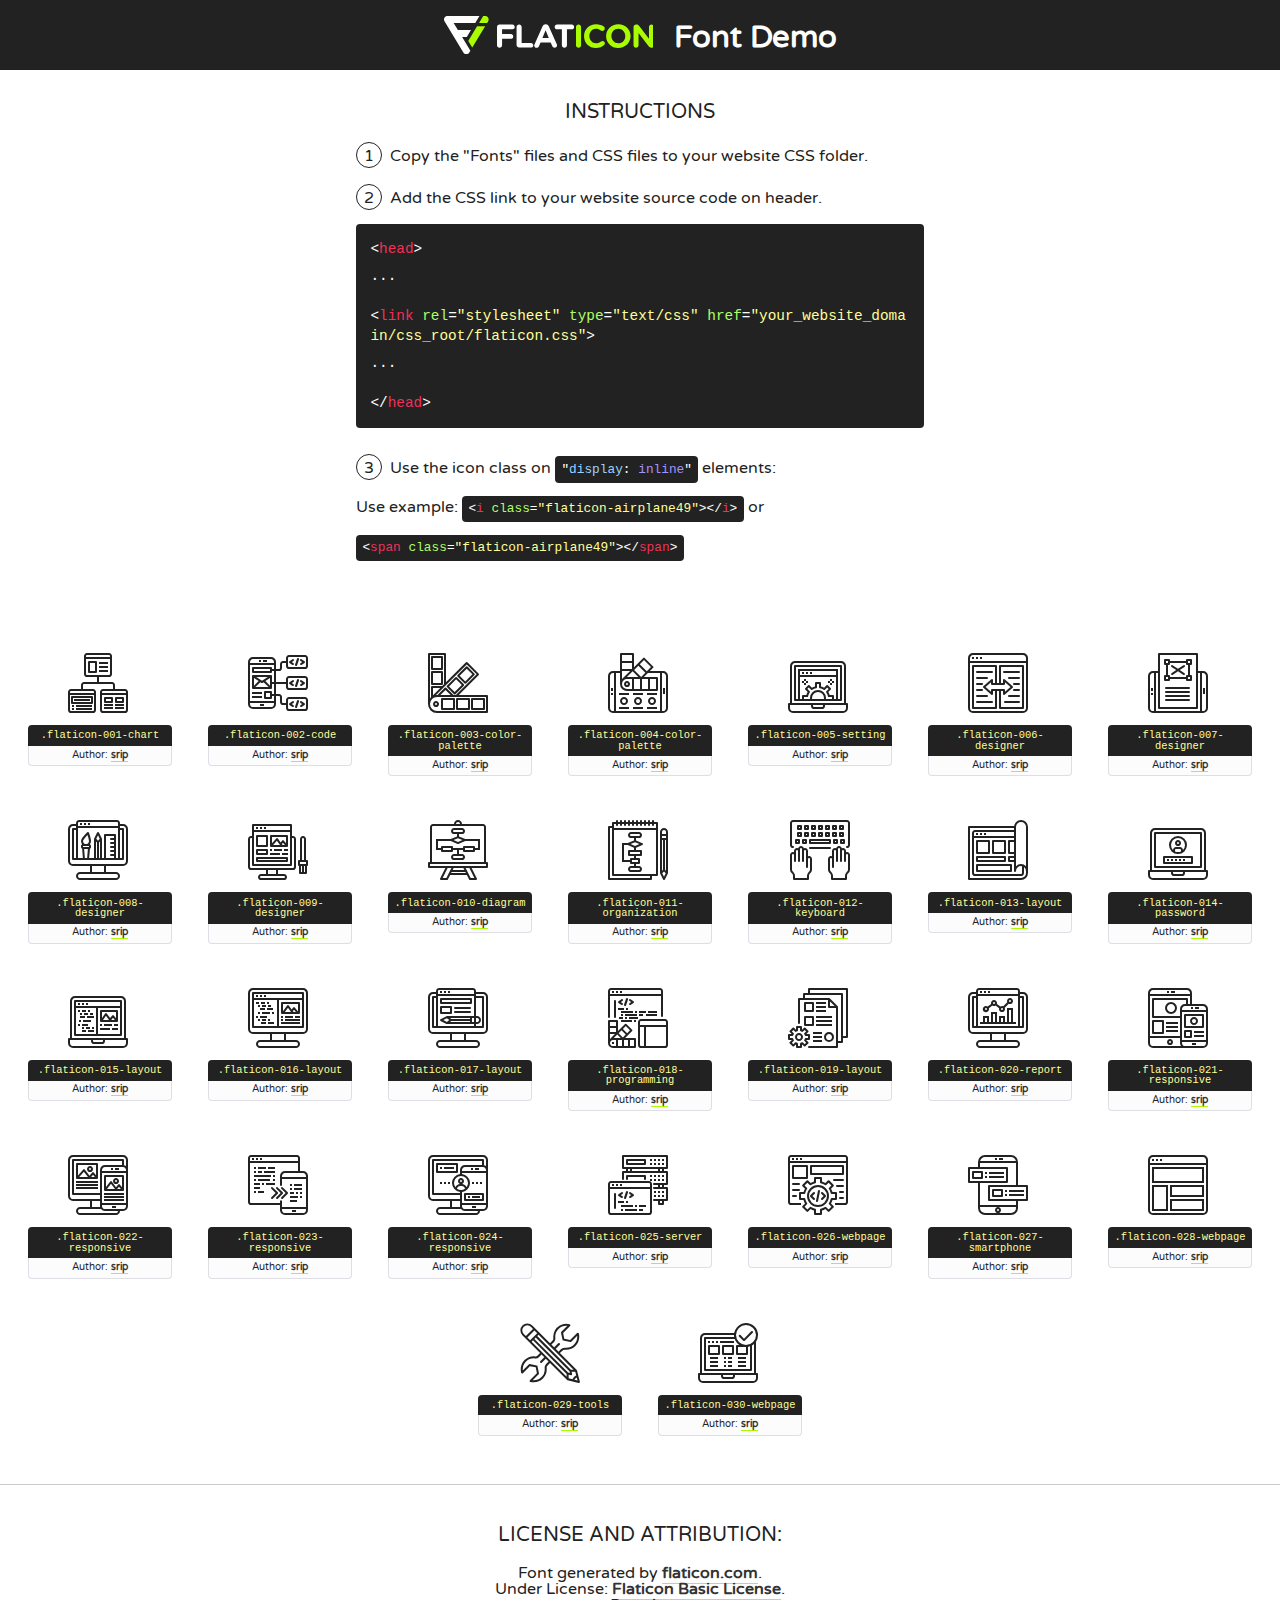
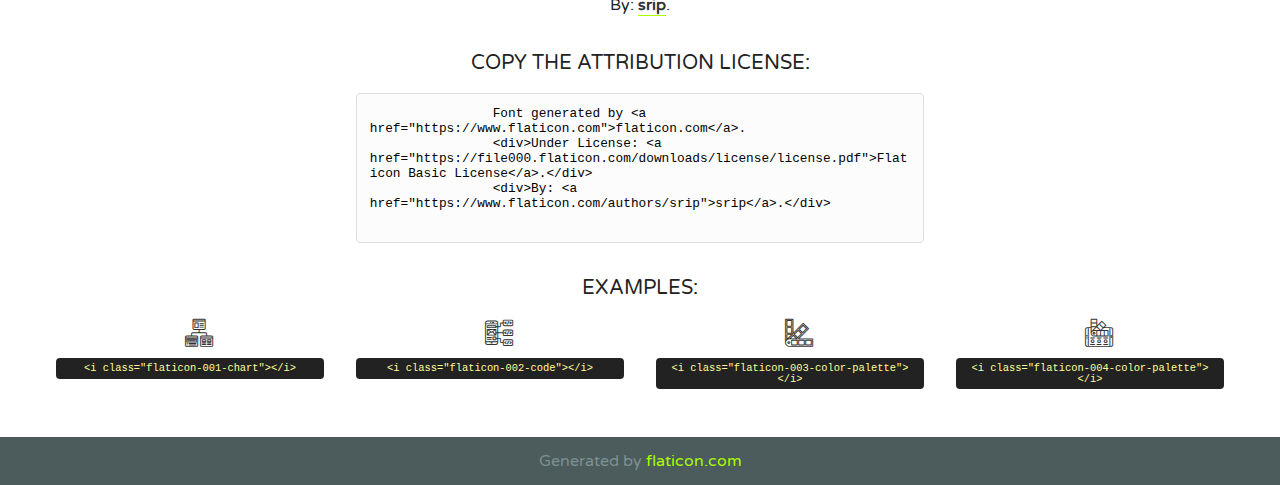
<file: iconos/2091267-web-design/font/flaticon.html>
<!DOCTYPE html>
<!--
  Flaticon icon font: Flaticon
  Creation date: 28/08/2019 06:58
-->
<html>
    <!DOCTYPE html>

    <head>
        <title>Flaticon WebFont</title>
        <link href="http://fonts.googleapis.com/css?family=Varela+Round" rel="stylesheet" type="text/css" />
        <link rel="stylesheet" type="text/css" href="flaticon.css">
        <meta charset="UTF-8">
        <style>
            html, body, div, span, applet, object, iframe,
            h1, h2, h3, h4, h5, h6, p, blockquote, pre,
            a, abbr, acronym, address, big, cite, code,
            del, dfn, em, img, ins, kbd, q, s, samp,
            small, strike, strong, sub, sup, tt, var,
            b, u, i, center,
            dl, dt, dd, ol, ul, li,
            fieldset, form, label, legend,
            table, caption, tbody, tfoot, thead, tr, th, td,
            article, aside, canvas, details, embed,
            figure, figcaption, footer, header, hgroup,
            menu, nav, output, ruby, section, summary,
            time, mark, audio, video {
                margin: 0;
                padding: 0;
                border: 0;
                font-size: 100%;
                font: inherit;
                vertical-align: baseline;
            }
            /* HTML5 display-role reset for older browsers */
            article, aside, details, figcaption, figure,
            footer, header, hgroup, menu, nav, section {
                display: block;
            }
            body {
                line-height: 1;
            }
            ol, ul {
                list-style: none;
            }
            blockquote, q {
                quotes: none;
            }
            blockquote:before, blockquote:after,
            q:before, q:after {
                content: '';
                content: none;
            }
            table {
                border-collapse: collapse;
                border-spacing: 0;
            }
            body {
                font-family: 'Varela Round', Helvetica, Arial, sans-serif;
                font-size: 16px;
                color: #222;
            }
            a {
                color: #333;
                border-bottom: 1px solid #a9fd00;
                font-weight: bold;
                text-decoration: none;
            }
            * {
                -moz-box-sizing: border-box;
                -webkit-box-sizing: border-box;
                box-sizing: border-box;
                margin: 0;
                padding: 0;
            }
            [class^="flaticon-"]:before, [class*=" flaticon-"]:before, [class^="flaticon-"]:after, [class*=" flaticon-"]:after {
                font-family: Flaticon;
                font-size: 30px;
                font-style: normal;
                margin-left: 20px;
                color: #333;
            }
            .wrapper {
                max-width: 600px;
                margin: auto;
                padding: 0 1em;
            }
            .title {
                font-size: 1.25em;
                text-align: center;
                margin-bottom: 1em;
                text-transform: uppercase;
            }
            header {
                text-align: center;
                background-color: #222;
                color: #fff;
                padding: 1em;
            }
            header .logo {
                width: 210px;
                height: 38px;
                display: inline-block;
                vertical-align: middle;
                margin-right: 1em;
                border: none;
            }
            header strong {
                font-size: 1.95em;
                font-weight: bold;
                vertical-align: middle;
                margin-top: 5px;
                display: inline-block;
            }
            .demo {
                margin: 2em auto;
                line-height: 1.25em;
            }
            .demo ul li {
                margin-bottom: 1em;
            }
            .demo ul li .num {
                color: #222;
                border-radius: 20px;
                display: inline-block;
                width: 26px;
                padding: 3px;
                height: 26px;
                text-align: center;
                margin-right: 0.5em;
                border: 1px solid #222;
            }
            .demo ul li code {
                background-color: #222;
                border-radius: 4px;
                padding: 0.25em 0.5em;
                display: inline-block;
                color: #fff;
                font-family: Consolas,Monaco,Lucida Console,Liberation Mono,DejaVu Sans Mono,Bitstream Vera Sans Mono,Courier New, monospace;
                font-weight: lighter;
                margin-top: 1em;
                font-size: 0.8em;
                word-break: break-all;
            }
            .demo ul li code.big {
                padding: 1em;
                font-size: 0.9em;
            }
            .demo ul li code .red {
                color: #EF3159;
            }
            .demo ul li code .green {
                color: #ACFF65;
            }
            .demo ul li code .yellow {
                color: #FFFF99;
            }
            .demo ul li code .blue {
                color: #99D3FF;
            }
            .demo ul li code .purple {
                color: #A295FF;
            }
            .demo ul li code .dots {
                margin-top: 0.5em;
                display: block;
            }
            #glyphs {
                border-bottom: 1px solid #ccc;
                padding: 2em 0;
                text-align: center;
            }
            .glyph {
                display: inline-block;
                width: 9em;
                margin: 1em;
                text-align: center;
                vertical-align: top;
                background: #FFF;
            }
            .glyph .glyph-icon {
                padding: 10px;
                display: block;
                font-family:"Flaticon";
                font-size: 64px;
                line-height: 1;
            }
            .glyph .glyph-icon:before {
                font-size: 64px;
                color: #222;
                margin-left: 0;
            }
            .class-name {
                font-size: 0.65em;
                background-color: #222;
                color: #fff;
                border-radius: 4px 4px 0 0;
                padding: 0.5em;
                color: #FFFF99;
                font-family: Consolas,Monaco,Lucida Console,Liberation Mono,DejaVu Sans Mono,Bitstream Vera Sans Mono,Courier New, monospace;
            }
            .author-name {
                font-size: 0.6em;
                background-color: #fcfcfd;
                border: 1px solid #DEDEE4;
                border-top: 0;
                border-radius: 0 0 4px 4px;
                padding: 0.5em;
            }
            .class-name:last-child {
                font-size: 10px;
                color:#888;
            }
            .class-name:last-child a {
                font-size: 10px;
                color:#555;
            }
            .class-name:last-child a:hover {
                color:#a9fd00;
            }
            .glyph > input {
                display: block;
                width: 100px;
                margin: 5px auto;
                text-align: center;
                font-size: 12px;
                cursor: text;
            }
            .glyph > input.icon-input {
                font-family:"Flaticon";
                font-size: 16px;
                margin-bottom: 10px;
            }
            .attribution .title {
                margin-top: 2em;
            }
            .attribution textarea {
                background-color: #fcfcfd;
                padding: 1em;
                border: none;
                box-shadow: none;
                border: 1px solid #DEDEE4;
                border-radius: 4px;
                resize: none;
                width: 100%;
                height: 150px;
                font-size: 0.8em;
                font-family: Consolas,Monaco,Lucida Console,Liberation Mono,DejaVu Sans Mono,Bitstream Vera Sans Mono,Courier New, monospace;
                -webkit-appearance: none;
            }
            .iconsuse {
                margin: 2em auto;
                text-align: center;
                max-width: 1200px;
            }
            .iconsuse:after {
                content: '';
                display: table;
                clear: both;
            }
            .iconsuse .image {
                float: left;
                width: 25%;
                padding: 0 1em;
            }
            .iconsuse .image p {
                margin-bottom: 1em;
            }
            .iconsuse .image span {
                display: block;
                font-size: 0.65em;
                background-color: #222;
                color: #fff;
                border-radius: 4px;
                padding: 0.5em;
                color: #FFFF99;
                margin-top: 1em;
                font-family: Consolas,Monaco,Lucida Console,Liberation Mono,DejaVu Sans Mono,Bitstream Vera Sans Mono,Courier New, monospace;
            }
            #footer {
                text-align: center;
                background-color: #4C5B5C;
                color: #7c9192;
                padding: 1em;
            }
            #footer a {
                border: none;
                color: #a9fd00;
                font-weight: normal;
            }
            @media (max-width: 960px) {
                .iconsuse .image {
                    width: 50%;
                }
            }
            @media (max-width: 560px) {
                .iconsuse .image {
                    width: 100%;
                }
            }
            .attrDiv {

            }
        </style>
        <link rel="stylesheet" href="flaticon.css">
    </head>

    <body class="characters-off">
        <header>
            <a href="https://www.flaticon.com" target="_blank" class="logo">
                <svg version="1.1" xmlns="http://www.w3.org/2000/svg" xmlns:xlink="http://www.w3.org/1999/xlink" xmlns:a="http://ns.adobe.com/AdobeSVGViewerExtensions/3.0/" viewBox="0 0 560.875 102.036" enable-background="new 0 0 560.875 102.036" xml:space="preserve">
                        <defs>
                        </defs>
                        <g>
                            <g class="letters">
                                <path fill="#ffffff" d="M141.596,29.675c0-3.777,2.985-6.767,6.764-6.767h34.438c3.426,0,6.15,2.728,6.15,6.15
                                c0,3.43-2.724,6.149-6.15,6.149h-27.674v13.091h23.719c3.429,0,6.151,2.724,6.151,6.15c0,3.43-2.723,6.149-6.151,6.149h-23.719
                                v17.574c0,3.773-2.986,6.761-6.764,6.761c-3.779,0-6.764-2.989-6.764-6.761V29.675z"></path>
                                <path fill="#ffffff" d="M193.844,29.149c0-3.781,2.985-6.767,6.764-6.767c3.776,0,6.763,2.985,6.763,6.767v42.957h25.039
                                c3.426,0,6.149,2.726,6.149,6.153c0,3.425-2.723,6.15-6.149,6.15h-31.802c-3.779,0-6.764-2.986-6.764-6.768V29.149z"></path>
                                <path fill="#ffffff" d="M241.891,75.71l21.438-48.407c1.492-3.341,4.215-5.357,7.906-5.357h0.792
                                c3.686,0,6.323,2.017,7.815,5.357l21.439,48.407c0.436,0.967,0.701,1.845,0.701,2.723c0,3.602-2.809,6.501-6.414,6.501
                                c-3.161,0-5.269-1.845-6.499-4.655l-4.132-9.661h-27.059l-4.301,10.102c-1.144,2.631-3.426,4.214-6.237,4.214
                                c-3.517,0-6.24-2.81-6.24-6.325C241.1,77.64,241.451,76.677,241.891,75.71z M279.932,58.666l-8.521-20.297l-8.526,20.297H279.932
                                z"></path>
                                <path fill="#ffffff" d="M314.864,35.387H301.86c-3.429,0-6.239-2.813-6.239-6.238c0-3.429,2.811-6.24,6.239-6.24h39.533
                                c3.426,0,6.237,2.811,6.237,6.24c0,3.425-2.811,6.238-6.237,6.238h-13.001v42.785c0,3.773-2.99,6.761-6.764,6.761
                                c-3.779,0-6.764-2.989-6.764-6.761V35.387z"></path>
                                <path fill="#A9FD00" d="M352.615,29.149c0-3.781,2.985-6.767,6.767-6.767c3.774,0,6.761,2.985,6.761,6.767v49.024
                                c0,3.773-2.987,6.761-6.761,6.761c-3.781,0-6.767-2.989-6.767-6.761V29.149z"></path>
                                <path fill="#A9FD00" d="M374.132,53.836v-0.179c0-17.481,13.178-31.801,32.065-31.801c9.22,0,15.459,2.458,20.557,6.238
                                c1.402,1.054,2.637,2.985,2.637,5.357c0,3.692-2.985,6.59-6.681,6.59c-1.845,0-3.071-0.702-4.044-1.319
                                c-3.776-2.813-7.729-4.393-12.562-4.393c-10.364,0-17.831,8.611-17.831,19.154v0.173c0,10.542,7.291,19.329,17.831,19.329
                                c5.715,0,9.492-1.756,13.359-4.834c1.049-0.874,2.458-1.491,4.039-1.491c3.429,0,6.325,2.813,6.325,6.236
                                c0,2.106-1.056,3.78-2.282,4.834c-5.539,4.834-12.036,7.733-21.878,7.733C387.572,85.464,374.132,71.493,374.132,53.836z"></path>
                                <path fill="#A9FD00" d="M433.009,53.836v-0.179c0-17.481,13.79-31.801,32.766-31.801c18.981,0,32.592,14.143,32.592,31.628v0.173
                                c0,17.483-13.785,31.807-32.769,31.807C446.625,85.464,433.009,71.32,433.009,53.836z M484.224,53.836v-0.179
                                c0-10.539-7.725-19.326-18.626-19.326c-10.893,0-18.449,8.611-18.449,19.154v0.173c0,10.542,7.73,19.329,18.626,19.329
                                C476.676,72.986,484.224,64.378,484.224,53.836z"></path>
                                <path fill="#A9FD00" d="M506.233,29.321c0-3.774,2.99-6.763,6.767-6.763h1.401c3.252,0,5.183,1.583,7.029,3.953l26.093,34.265
                                V29.059c0-3.692,2.99-6.677,6.681-6.677c3.683,0,6.671,2.985,6.671,6.677v48.934c0,3.78-2.987,6.765-6.764,6.765h-0.436
                                c-3.257,0-5.188-1.581-7.034-3.953l-27.056-35.492v32.944c0,3.687-2.985,6.676-6.678,6.676c-3.683,0-6.673-2.989-6.673-6.676
                                V29.321z"></path>
                            </g>
                            <g class="insignia">
                                <path fill="#ffffff" d="M48.372,56.137h12.517l11.156-18.537H37.186L25.688,18.539h57.825L94.668,0H9.271
                                C5.925,0,2.842,1.801,1.198,4.716c-1.644,2.907-1.593,6.482,0.134,9.343l50.38,83.501c1.678,2.781,4.689,4.476,7.938,4.476
                                c3.246,0,6.257-1.695,7.935-4.476l2.898-4.804L48.372,56.137z"></path>
                                <g class="i">
                                    <path fill="#A9FD00" d="M93.575,18.539h0.031v0.004l21.652,0.004l2.705-4.488c1.727-2.861,1.778-6.436,0.133-9.343
                                    C116.454,1.801,113.371,0,110.026,0h-5.294L93.575,18.539z"></path>
                                    <polygon fill="#A9FD00" points="88.291,27.356 64.725,66.486 75.519,84.404 109.942,27.356"></polygon>
                                </g>
                            </g>
                        </g>
                    </svg>
            </a>
            <strong>Font Demo</strong>
        </header>

        <section class="demo wrapper">
            <p class="title">Instructions</p>
            <ul>
                <li>
                    <span class="num">1</span>Copy the "Fonts" files and CSS files to your website CSS folder.
                </li>
                <li>
                    <span class="num">2</span>Add the CSS link to your website source code on header.
                    <code class="big">
                        &lt;<span class="red">head</span>&gt;
                        <br/><span class="dots">...</span>
                        <br/>&lt;<span class="red">link</span> <span class="green">rel</span>=<span class="yellow">"stylesheet"</span> <span class="green">type</span>=<span class="yellow">"text/css"</span> <span class="green">href</span>=<span class="yellow">"your_website_domain/css_root/flaticon.css"</span>&gt;
                        <br/><span class="dots">...</span>
                        <br/>&lt;/<span class="red">head</span>&gt;
                    </code>
                </li>

                <li>
                    <p>
                        <span class="num">3</span>Use the icon class on <code>"<span class="blue">display</span>:<span class="purple"> inline</span>"</code> elements:
                        <br />
                        Use example:
                        <code>
                            &lt;<span class="red">i</span> <span class="green">class</span>=<span class="yellow">&quot;flaticon-airplane49&quot;</span>&gt;&lt;/<span class="red">i</span>&gt;
                        </code> or
                        <code>&lt;<span class="red">span</span> <span class="green">class</span>=<span class="yellow">&quot;flaticon-airplane49&quot;</span>&gt;&lt;/<span class="red">span</span>&gt;</code>
                    </p>
                </li>
            </ul>
        </section>

        <section id="glyphs">
            
            <div class="glyph"><div class="glyph-icon flaticon-001-chart"></div>
                <div class="class-name">.flaticon-001-chart</div>
                <div class="author-name">Author: <a href="https://www.flaticon.com/authors/srip" title="srip">srip</a> </div>
            </div>
            
            <div class="glyph"><div class="glyph-icon flaticon-002-code"></div>
                <div class="class-name">.flaticon-002-code</div>
                <div class="author-name">Author: <a href="https://www.flaticon.com/authors/srip" title="srip">srip</a> </div>
            </div>
            
            <div class="glyph"><div class="glyph-icon flaticon-003-color-palette"></div>
                <div class="class-name">.flaticon-003-color-palette</div>
                <div class="author-name">Author: <a href="https://www.flaticon.com/authors/srip" title="srip">srip</a> </div>
            </div>
            
            <div class="glyph"><div class="glyph-icon flaticon-004-color-palette"></div>
                <div class="class-name">.flaticon-004-color-palette</div>
                <div class="author-name">Author: <a href="https://www.flaticon.com/authors/srip" title="srip">srip</a> </div>
            </div>
            
            <div class="glyph"><div class="glyph-icon flaticon-005-setting"></div>
                <div class="class-name">.flaticon-005-setting</div>
                <div class="author-name">Author: <a href="https://www.flaticon.com/authors/srip" title="srip">srip</a> </div>
            </div>
            
            <div class="glyph"><div class="glyph-icon flaticon-006-designer"></div>
                <div class="class-name">.flaticon-006-designer</div>
                <div class="author-name">Author: <a href="https://www.flaticon.com/authors/srip" title="srip">srip</a> </div>
            </div>
            
            <div class="glyph"><div class="glyph-icon flaticon-007-designer"></div>
                <div class="class-name">.flaticon-007-designer</div>
                <div class="author-name">Author: <a href="https://www.flaticon.com/authors/srip" title="srip">srip</a> </div>
            </div>
            
            <div class="glyph"><div class="glyph-icon flaticon-008-designer"></div>
                <div class="class-name">.flaticon-008-designer</div>
                <div class="author-name">Author: <a href="https://www.flaticon.com/authors/srip" title="srip">srip</a> </div>
            </div>
            
            <div class="glyph"><div class="glyph-icon flaticon-009-designer"></div>
                <div class="class-name">.flaticon-009-designer</div>
                <div class="author-name">Author: <a href="https://www.flaticon.com/authors/srip" title="srip">srip</a> </div>
            </div>
            
            <div class="glyph"><div class="glyph-icon flaticon-010-diagram"></div>
                <div class="class-name">.flaticon-010-diagram</div>
                <div class="author-name">Author: <a href="https://www.flaticon.com/authors/srip" title="srip">srip</a> </div>
            </div>
            
            <div class="glyph"><div class="glyph-icon flaticon-011-organization"></div>
                <div class="class-name">.flaticon-011-organization</div>
                <div class="author-name">Author: <a href="https://www.flaticon.com/authors/srip" title="srip">srip</a> </div>
            </div>
            
            <div class="glyph"><div class="glyph-icon flaticon-012-keyboard"></div>
                <div class="class-name">.flaticon-012-keyboard</div>
                <div class="author-name">Author: <a href="https://www.flaticon.com/authors/srip" title="srip">srip</a> </div>
            </div>
            
            <div class="glyph"><div class="glyph-icon flaticon-013-layout"></div>
                <div class="class-name">.flaticon-013-layout</div>
                <div class="author-name">Author: <a href="https://www.flaticon.com/authors/srip" title="srip">srip</a> </div>
            </div>
            
            <div class="glyph"><div class="glyph-icon flaticon-014-password"></div>
                <div class="class-name">.flaticon-014-password</div>
                <div class="author-name">Author: <a href="https://www.flaticon.com/authors/srip" title="srip">srip</a> </div>
            </div>
            
            <div class="glyph"><div class="glyph-icon flaticon-015-layout"></div>
                <div class="class-name">.flaticon-015-layout</div>
                <div class="author-name">Author: <a href="https://www.flaticon.com/authors/srip" title="srip">srip</a> </div>
            </div>
            
            <div class="glyph"><div class="glyph-icon flaticon-016-layout"></div>
                <div class="class-name">.flaticon-016-layout</div>
                <div class="author-name">Author: <a href="https://www.flaticon.com/authors/srip" title="srip">srip</a> </div>
            </div>
            
            <div class="glyph"><div class="glyph-icon flaticon-017-layout"></div>
                <div class="class-name">.flaticon-017-layout</div>
                <div class="author-name">Author: <a href="https://www.flaticon.com/authors/srip" title="srip">srip</a> </div>
            </div>
            
            <div class="glyph"><div class="glyph-icon flaticon-018-programming"></div>
                <div class="class-name">.flaticon-018-programming</div>
                <div class="author-name">Author: <a href="https://www.flaticon.com/authors/srip" title="srip">srip</a> </div>
            </div>
            
            <div class="glyph"><div class="glyph-icon flaticon-019-layout"></div>
                <div class="class-name">.flaticon-019-layout</div>
                <div class="author-name">Author: <a href="https://www.flaticon.com/authors/srip" title="srip">srip</a> </div>
            </div>
            
            <div class="glyph"><div class="glyph-icon flaticon-020-report"></div>
                <div class="class-name">.flaticon-020-report</div>
                <div class="author-name">Author: <a href="https://www.flaticon.com/authors/srip" title="srip">srip</a> </div>
            </div>
            
            <div class="glyph"><div class="glyph-icon flaticon-021-responsive"></div>
                <div class="class-name">.flaticon-021-responsive</div>
                <div class="author-name">Author: <a href="https://www.flaticon.com/authors/srip" title="srip">srip</a> </div>
            </div>
            
            <div class="glyph"><div class="glyph-icon flaticon-022-responsive"></div>
                <div class="class-name">.flaticon-022-responsive</div>
                <div class="author-name">Author: <a href="https://www.flaticon.com/authors/srip" title="srip">srip</a> </div>
            </div>
            
            <div class="glyph"><div class="glyph-icon flaticon-023-responsive"></div>
                <div class="class-name">.flaticon-023-responsive</div>
                <div class="author-name">Author: <a href="https://www.flaticon.com/authors/srip" title="srip">srip</a> </div>
            </div>
            
            <div class="glyph"><div class="glyph-icon flaticon-024-responsive"></div>
                <div class="class-name">.flaticon-024-responsive</div>
                <div class="author-name">Author: <a href="https://www.flaticon.com/authors/srip" title="srip">srip</a> </div>
            </div>
            
            <div class="glyph"><div class="glyph-icon flaticon-025-server"></div>
                <div class="class-name">.flaticon-025-server</div>
                <div class="author-name">Author: <a href="https://www.flaticon.com/authors/srip" title="srip">srip</a> </div>
            </div>
            
            <div class="glyph"><div class="glyph-icon flaticon-026-webpage"></div>
                <div class="class-name">.flaticon-026-webpage</div>
                <div class="author-name">Author: <a href="https://www.flaticon.com/authors/srip" title="srip">srip</a> </div>
            </div>
            
            <div class="glyph"><div class="glyph-icon flaticon-027-smartphone"></div>
                <div class="class-name">.flaticon-027-smartphone</div>
                <div class="author-name">Author: <a href="https://www.flaticon.com/authors/srip" title="srip">srip</a> </div>
            </div>
            
            <div class="glyph"><div class="glyph-icon flaticon-028-webpage"></div>
                <div class="class-name">.flaticon-028-webpage</div>
                <div class="author-name">Author: <a href="https://www.flaticon.com/authors/srip" title="srip">srip</a> </div>
            </div>
            
            <div class="glyph"><div class="glyph-icon flaticon-029-tools"></div>
                <div class="class-name">.flaticon-029-tools</div>
                <div class="author-name">Author: <a href="https://www.flaticon.com/authors/srip" title="srip">srip</a> </div>
            </div>
            
            <div class="glyph"><div class="glyph-icon flaticon-030-webpage"></div>
                <div class="class-name">.flaticon-030-webpage</div>
                <div class="author-name">Author: <a href="https://www.flaticon.com/authors/srip" title="srip">srip</a> </div>
            </div>
            
        </section>

        <section class="attribution wrapper"   style="text-align:center;">
            <div class="title">License and attribution:</div>
            <div class="attrDiv">Font generated by <a href="https://www.flaticon.com">flaticon.com</a>.</div>
            <div class="attrDiv">Under License: <a href="https://file000.flaticon.com/downloads/license/license.pdf">Flaticon Basic License</a>.</div>
            <div class="attrDiv">By: <a href="https://www.flaticon.com/authors/srip">srip</a>.</div>

            <div class="title">Copy the Attribution License:</div>
            <textarea onclick="this.focus();this.select();">
                Font generated by &lt;a href=&quot;https://www.flaticon.com&quot;&gt;flaticon.com&lt;/a&gt;.
                <div>Under License: <a href="https://file000.flaticon.com/downloads/license/license.pdf">Flaticon Basic License</a>.</div>
                <div>By: <a href="https://www.flaticon.com/authors/srip">srip</a>.</div>
            </textarea>
        </section>

        <section class="iconsuse">
            <div class="title">Examples:</div>
            
            <div class="image">
                <p>
                    <i class="glyph-icon flaticon-001-chart"></i>
                    <span>&lt;i class=&quot;flaticon-001-chart&quot;&gt;&lt;/i&gt;</span>
                </p>
            </div>
            
            <div class="image">
                <p>
                    <i class="glyph-icon flaticon-002-code"></i>
                    <span>&lt;i class=&quot;flaticon-002-code&quot;&gt;&lt;/i&gt;</span>
                </p>
            </div>
            
            <div class="image">
                <p>
                    <i class="glyph-icon flaticon-003-color-palette"></i>
                    <span>&lt;i class=&quot;flaticon-003-color-palette&quot;&gt;&lt;/i&gt;</span>
                </p>
            </div>
            
            <div class="image">
                <p>
                    <i class="glyph-icon flaticon-004-color-palette"></i>
                    <span>&lt;i class=&quot;flaticon-004-color-palette&quot;&gt;&lt;/i&gt;</span>
                </p>
            </div>
            
        </section>

        <div id="footer">
            <div>Generated by <a href="https://www.flaticon.com">flaticon.com</a></div>
        </div>
    </body>
</html>
</file>
<file: iconos/2091267-web-design/font/flaticon.css>
@font-face {
  font-family: "Flaticon";
  src: url("./Flaticon.eot");
  src: url("./Flaticon.eot?#iefix") format("embedded-opentype"),
       url("./Flaticon.woff2") format("woff2"),
       url("./Flaticon.woff") format("woff"),
       url("./Flaticon.ttf") format("truetype"),
       url("./Flaticon.svg#Flaticon") format("svg");
  font-weight: normal;
  font-style: normal;
}

@media screen and (-webkit-min-device-pixel-ratio:0) {
  @font-face {
    font-family: "Flaticon";
    src: url("./Flaticon.svg#Flaticon") format("svg");
  }
}

.fimanager:before {
      display: inline-block;
  font-family: "Flaticon";
  font-style: normal;
  font-weight: normal;
  font-variant: normal;
  line-height: 1;
  text-decoration: inherit;
  text-rendering: optimizeLegibility;
  text-transform: none;
  -moz-osx-font-smoothing: grayscale;
  -webkit-font-smoothing: antialiased;
  font-smoothing: antialiased;
    display: block;
}

.flaticon-001-chart:before { content: "\f100"; }
.flaticon-002-code:before { content: "\f101"; }
.flaticon-003-color-palette:before { content: "\f102"; }
.flaticon-004-color-palette:before { content: "\f103"; }
.flaticon-005-setting:before { content: "\f104"; }
.flaticon-006-designer:before { content: "\f105"; }
.flaticon-007-designer:before { content: "\f106"; }
.flaticon-008-designer:before { content: "\f107"; }
.flaticon-009-designer:before { content: "\f108"; }
.flaticon-010-diagram:before { content: "\f109"; }
.flaticon-011-organization:before { content: "\f10a"; }
.flaticon-012-keyboard:before { content: "\f10b"; }
.flaticon-013-layout:before { content: "\f10c"; }
.flaticon-014-password:before { content: "\f10d"; }
.flaticon-015-layout:before { content: "\f10e"; }
.flaticon-016-layout:before { content: "\f10f"; }
.flaticon-017-layout:before { content: "\f110"; }
.flaticon-018-programming:before { content: "\f111"; }
.flaticon-019-layout:before { content: "\f112"; }
.flaticon-020-report:before { content: "\f113"; }
.flaticon-021-responsive:before { content: "\f114"; }
.flaticon-022-responsive:before { content: "\f115"; }
.flaticon-023-responsive:before { content: "\f116"; }
.flaticon-024-responsive:before { content: "\f117"; }
.flaticon-025-server:before { content: "\f118"; }
.flaticon-026-webpage:before { content: "\f119"; }
.flaticon-027-smartphone:before { content: "\f11a"; }
.flaticon-028-webpage:before { content: "\f11b"; }
.flaticon-029-tools:before { content: "\f11c"; }
.flaticon-030-webpage:before { content: "\f11d"; }
</file>
